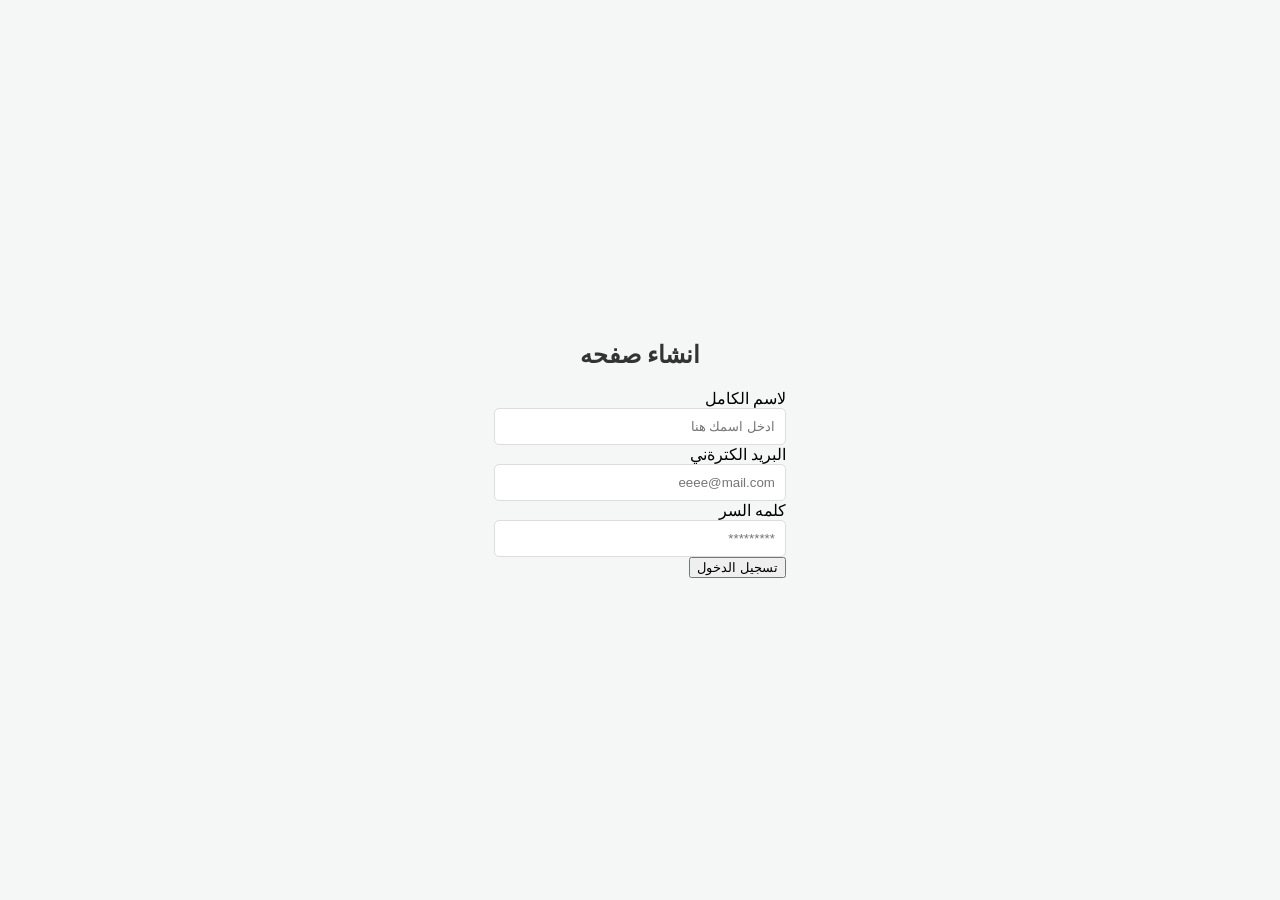
<file: portfolio/form.html>
<!DOCTYPE html>
<html lang="ar" dir="rtl">

    <head >
<meta charset="UTF-8">
<title> نموذج تسجيل جديد </title>
<link rel="stylesheet" href="form.css">
    </head>
    <body>
        <div class="input.group">
            <h2>انشاء صفحه</h2>
            <form action="#">
                <dv class="input.group">
<label for="name" > لاسم الكامل</label>
<input type="text" id="name " 
placeholder="ادخل اسمك هنا" required>

                </dv>
                <div class="input.group">

                    <label for="email">البريد الكترةني</label>
                    <input type="email" id="email"
                     placeholder="eeee@mail.com" required>
                </div>
                <div class="input.group">
                    <label for="password" >كلمه السر </label>
                    <input type="password" id="password" placeholder="*********" required>

                </div>
                <button type="submit" class="submit.btu">تسجيل الدخول</button>
            </form>

        </div>

    </body>
</html>
</file>
<file: portfolio/form.css>
body{
    font-family: 'segoe UI', 'Segoe UI', Tahoma, Geneva, Verdana, sans-serif;
    background-color: #f4f7f6;
    display: flex;
    justify-content: center;
    align-items: center;
    height: 100vh;
    margin: 0;
}
.form-container{
    background: #ffffff;
    padding: 30px;
    border-radius: 10px;
    box-shadow: 0 4px 15px rgba(0, 0, 0, 0.1);
    width: 350px;
}
h2{
    text-align: center;
    color: #333;
    margin-bottom: 20px;
}
.input-group{
    margin-bottom: 15px;
}
.input-group{
    display: block;
    margin-bottom: 5px;
    color: #666;
}

input{

    width: 100%;
    padding: 10px;
    border: 1px solid #ddd;
    border-radius: 5px;
    box-sizing: border-box;
}
input:focus{
    border-color: #5cb85c;
    outline: none;
}
.submit-btu{
    width: 100%;
    padding: 10px;
    background-color: #5cb85c;
    border: none;
    border-radius: 5px;
    color: white;
    font-size: 16px;
    cursor: pointer;
    transition: background 0.3s;
}
.submit-btu:hover{
    background-color: #4cae4c;
}
</file>
